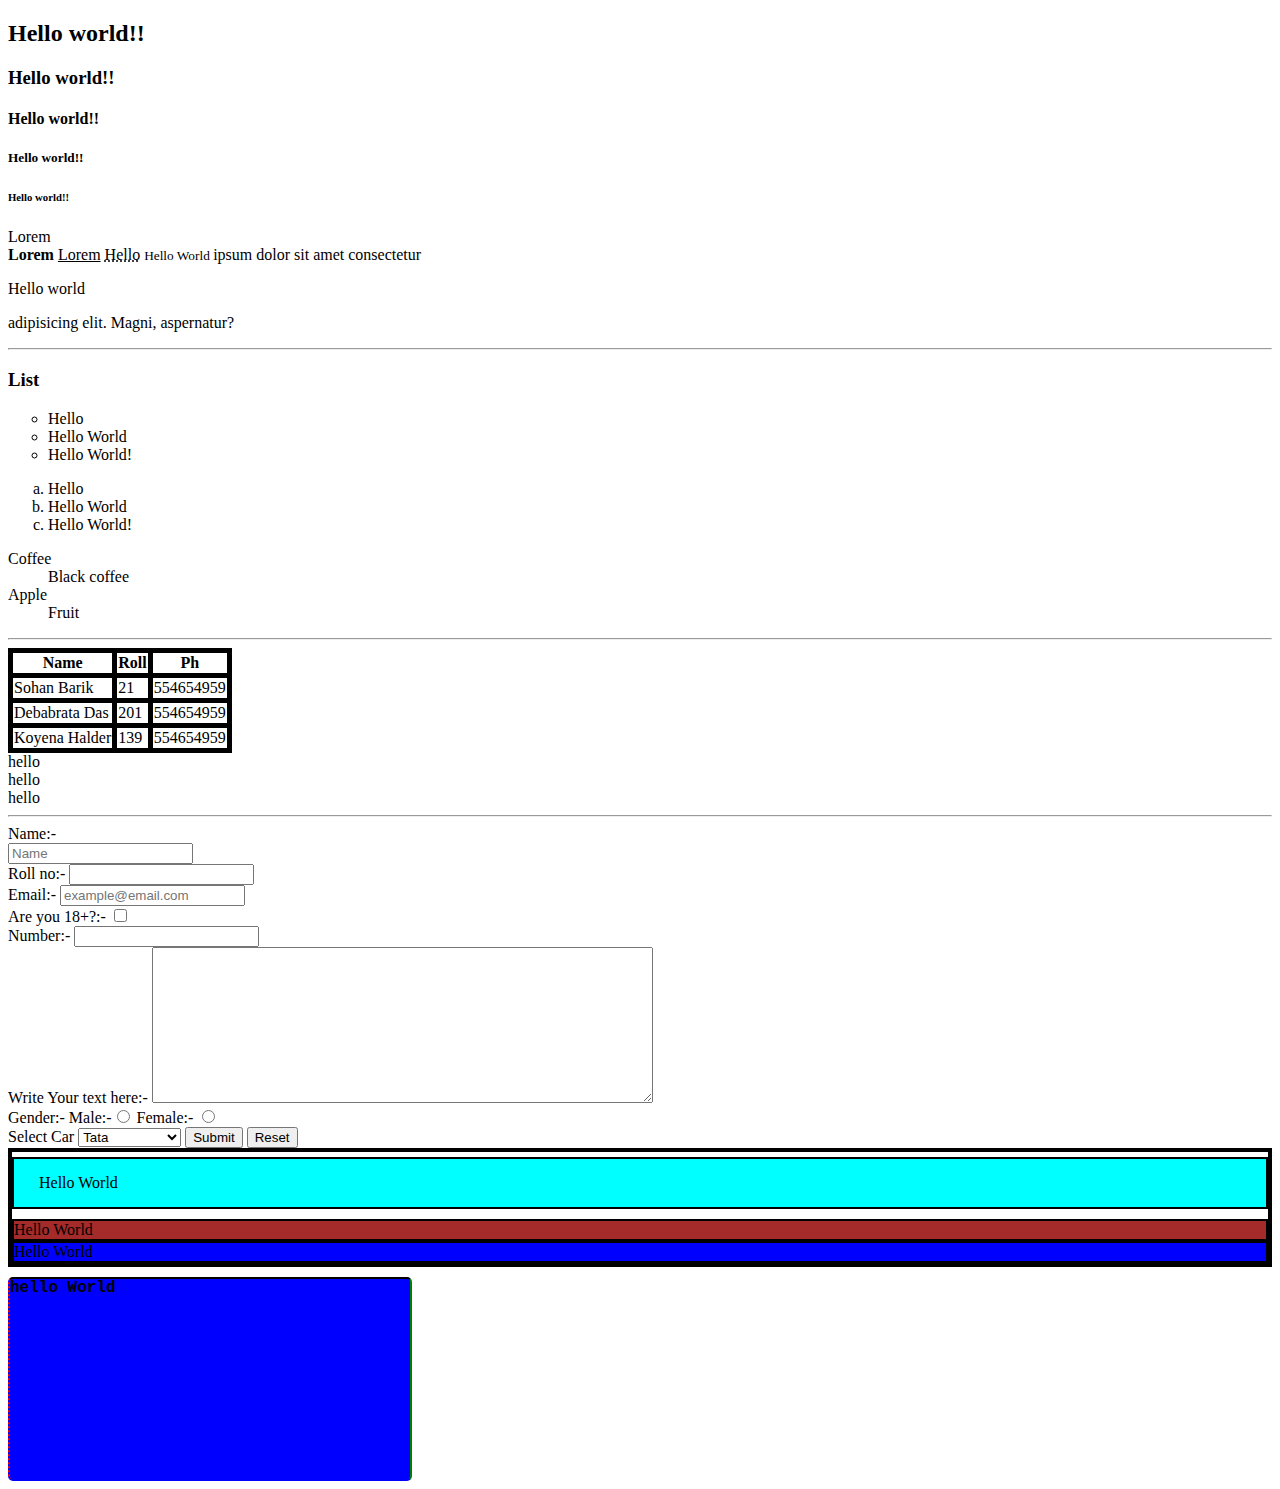
<file: index.html>
<!DOCTYPE html>
<html lang="en">
<head>
    <meta charset="UTF-8">
    <meta name="viewport" content="width=device-width, initial-scale=1.0">
    <title>My web</title>
    
    <link rel="stylesheet" href="style.css">
   
</head>
<body>
   
    <h2>Hello world!!</h2>
    <h3>Hello world!!</h3>
    <h4>Hello world!!</h4>
    <h5>Hello world!!</h5>
    <h6>Hello world!!</h6>
    <p>Lorem <br> <b>Lorem</b> <u>Lorem</u> <abbr title="I am abbreviation">Hello</abbr> <small>Hello World </small>ipsum dolor sit amet consectetur <p>Hello world</p> adipisicing elit. Magni, aspernatur?</p>
    <hr>
    <h3>List</h3>
    <ul style="list-style-type:circle">
        <li>Hello</li>
        <li>Hello World</li>
        <li>Hello World!</li>
    </ul>
    
    <ol type="a">
        <li>Hello</li>
        <li>Hello World</li>
        <li>Hello World!</li>
    </ol>
    <dl>
        <dt>Coffee</dt>
        <dd>Black coffee</dd>
        <dt>Apple</dt>
        <dd>Fruit</dd>
    </dl>
    <hr>
    <table>
        <thead>
            <tr>
                <th>Name</th>
                <th>Roll</th>
                <th>Ph</th>
            </tr>
        </thead>
        <tbody>
            <tr>
                <td>Sohan Barik</td>
                <td>21</td>
                <td>554654959</td>
            </tr>
            <tr>
                <td>Debabrata Das</td>
                <td>201</td>
                <td>554654959</td>
            </tr>
            <tr>
                <td>Koyena Halder</td>
                <td>139</td>
                <td>554654959</td>
            </tr>
        </tbody>
        
    </table>
    

    <div class="fruits">
        hello
    </div>
    <div class="fruits" id="Apple">
        hello
    </div>
    <div class="fruits" id="Lemon">
        hello
    </div>
    <hr>
    <form action="" method="get">
        <label for="name">Name:-</label>
        <div>
            <input type="text" placeholder="Name" id="name">
        </div>
        <div>
            Roll no:- <input type="text" >
        </div>
        <div>
            Email:- <input type="email" placeholder="example@email.com">
        </div>
        <div>
            Are you 18+?:- <input type="checkbox" >
        </div>
        <div>
            Number:- <input type="number" placeholder="">
        </div>
        <div>
            Write Your text here:- <textarea name="text" cols="60" rows="10"></textarea>
        </div>
        <div>
            Gender:- Male:-<input type="radio" name="gender"> Female:- <input type="radio" name="gender">
        </div>

        <label for="car">Select Car</label>
        <select name="car" id="car">

            <option value="Tata">Tata</option>
            <option value="BMW">BMW</option>
            <option value="MS">Maruti Suzuki</option>
        </select>

       <input type="submit" value="Submit">
       <input type="reset" value="Reset">
    </form>



    <div class="container">
        <div class="row">
            <div class="col1">Hello World</div>
            <div class="col2">Hello World</div>
            <div class="col3">Hello World</div>
        </div>

    </div>


    


    <div class="border">
        hello World
    </div>





</body>
</html>
</file>
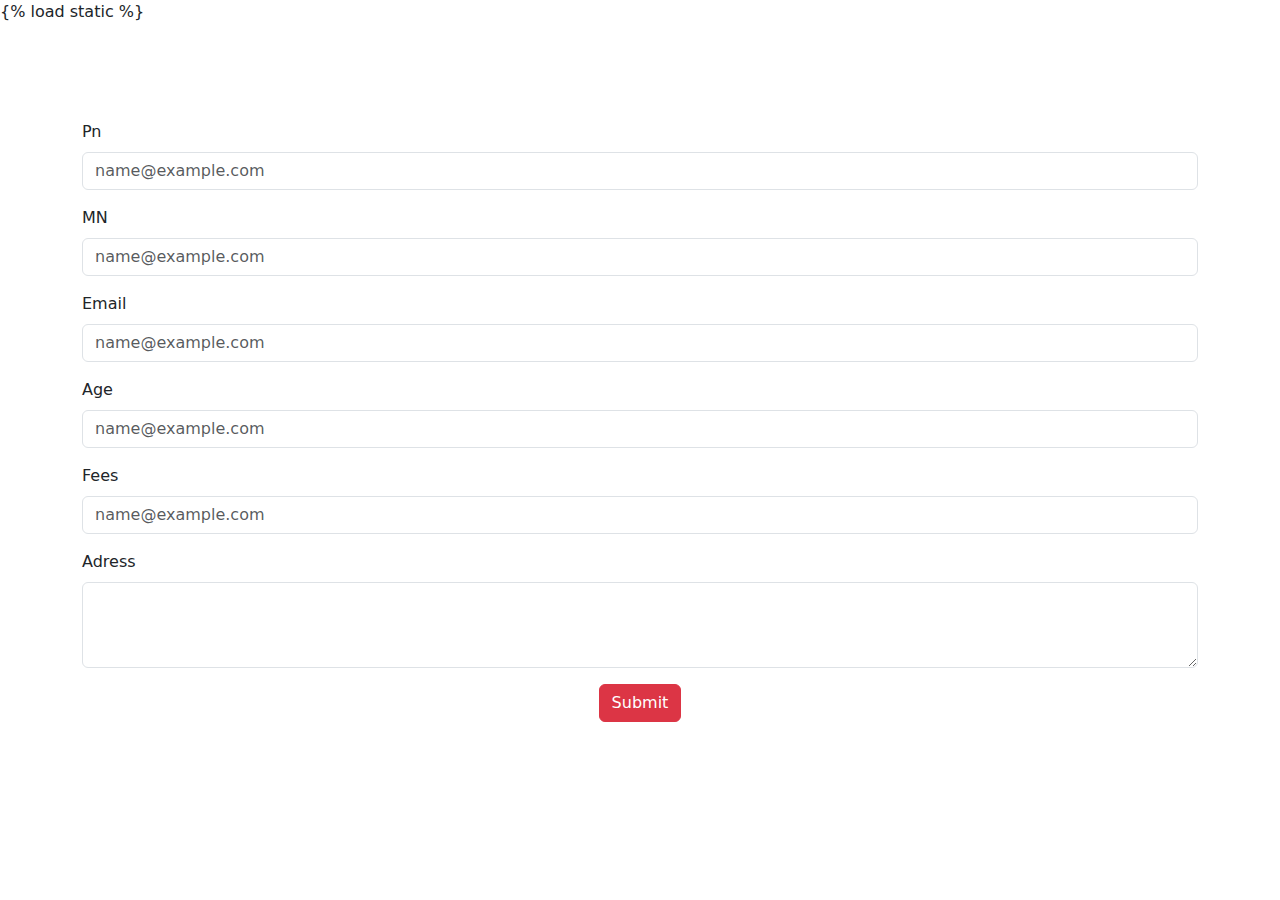
<file: Django/project/app/templates/index.html>
<!DOCTYPE html>
<html lang="en">
<head>
    {% load static %}
    <meta charset="UTF-8">
    <link href="https://cdn.jsdelivr.net/npm/bootstrap@5.3.3/dist/css/bootstrap.min.css" rel="stylesheet" integrity="sha384-QWTKZyjpPEjISv5WaRU9OFeRpok6YctnYmDr5pNlyT2bRjXh0JMhjY6hW+ALEwIH" crossorigin="anonymous">
 
    <meta name="viewport" content="width=device-width, initial-scale=1.0">
    <title>Document</title>
</head>
<body>
        <div class="container my-5 py-5">
            <div class="mb-3">
  <label for="exampleFormControlInput1" class="form-label">Pn</label>
  <input type="text" class="form-control" id="exampleFormControlInput1" placeholder="name@example.com">
</div>
            <div class="mb-3">
  <label for="exampleFormControlInput1" class="form-label">MN</label>
  <input type="text" class="form-control" id="exampleFormControlInput1" placeholder="name@example.com">
</div>
            <div class="mb-3">
  <label for="exampleFormControlInput1" class="form-label">Email</label>
  <input type="email" class="form-control" id="exampleFormControlInput1" placeholder="name@example.com">
</div>
            <div class="mb-3">
  <label for="exampleFormControlInput1" class="form-label">Age</label>
  <input type="number" class="form-control" id="exampleFormControlInput1" placeholder="name@example.com">
</div>
            <div class="mb-3">
  <label for="exampleFormControlInput1" class="form-label">Fees</label>
  <input type="number" class="form-control" id="exampleFormControlInput1" placeholder="name@example.com">
</div>
<div class="mb-3">
  <label for="exampleFormControlTextarea1" class="form-label">Adress</label>
  <textarea class="form-control" id="exampleFormControlTextarea1" rows="3"></textarea>
</div>

    <div class="d-flex justify-content-center">
        <button type="button" class="btn btn-danger">Submit</button>
    </div>


        </div>


    <script src="https://cdn.jsdelivr.net/npm/bootstrap@5.3.3/dist/js/bootstrap.bundle.min.js" integrity="sha384-YvpcrYf0tY3lHB60NNkmXc5s9fDVZLESaAA55NDzOxhy9GkcIdslK1eN7N6jIeHz" crossorigin="anonymous"></script>
  
</body>
</html>
</file>
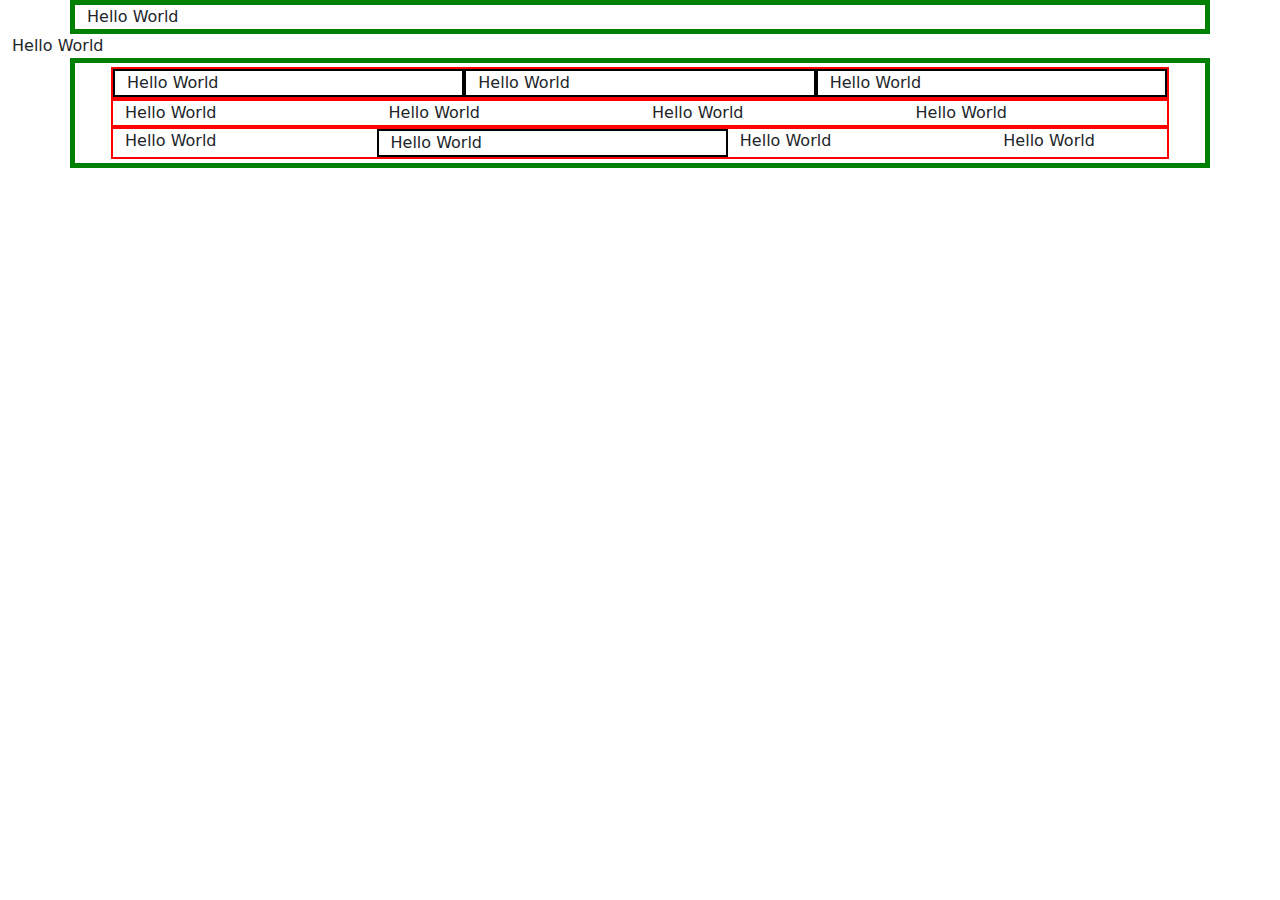
<file: bootstarp.html>
<!doctype html>
<html lang="en">

<head>
    <meta charset="utf-8">
    <meta name="viewport" content="width=device-width, initial-scale=1">
    <title>Bootstrap demo</title>
    <link href="https://cdn.jsdelivr.net/npm/bootstrap@5.3.3/dist/css/bootstrap.min.css" rel="stylesheet"
        integrity="sha384-QWTKZyjpPEjISv5WaRU9OFeRpok6YctnYmDr5pNlyT2bRjXh0JMhjY6hW+ALEwIH" crossorigin="anonymous">

    <style>
        .col-4{
            border: solid 2px black;
        }
        .row{
            border: solid 2px red;
            
        }
        .container{
            border: solid 5px green;

        }
    </style>
</head>

<body>
    
    <div class="container">Hello World</div>
    <div class="container-fluid">Hello World</div>


    <div class="container px-5 py-1">
        <div class="row  ">
            <div class="col-4">Hello World</div>
            <div class="col-4">Hello World</div>
            <div class="col-4">Hello World</div>
        </div>
        <div class="row">
            <div class="col-3">Hello World</div>
            <div class="col-3">Hello World</div>
            <div class="col-3">Hello World</div>
            <div class="col-3">Hello World</div>
        </div>
        <div class="row">
            <div class="col-3">Hello World</div>
            <div class="col-4">Hello World</div>
            <div class="col-3">Hello World</div>
            <div class="col-2">Hello World</div>
        </div>
    </div>




    <script src="https://cdn.jsdelivr.net/npm/bootstrap@5.3.3/dist/js/bootstrap.bundle.min.js"
        integrity="sha384-YvpcrYf0tY3lHB60NNkmXc5s9fDVZLESaAA55NDzOxhy9GkcIdslK1eN7N6jIeHz"
        crossorigin="anonymous"></script>
</body>

</html>
</file>
<file: style.css>
table {
       border-style: solid;
       border-color: black;
       border-width: 5px;
       border-collapse: collapse;
   }
 

   th,  td {
       border: solid 5px black;
   }

   .container{
    border: 2px solid black;
    
}
.row{
       border: 2px solid black;

   }
.col1{
       border: 2px solid black;
        background-color: aqua;
        margin-top: 5px;
        margin-bottom: 10px;
        padding-left: 25px;
        padding-top: 15px;
        padding-bottom: 15px;
   }
.col2{
       border: 2px solid black;
    background-color: brown;
   }
.col3{
       border: 2px solid black;
    background-color: blue;
   }

   .border{
    margin-top: 10px;
    border-top: solid 2px black;
    border-left: dotted  2px red;
    border-bottom: dashed 2px blue;
    border-right: double 2px green;
    border-radius: 5px;
    height: 200px;
    width: 400px;

    /* RGB:- rgb(red(0-255),green(0-255),blue(0-255))
        HEX:- #rrggbb(00-ff) */



  /*  background-color: rgba(0,0,255,0.2) ;*/

  background-color: #0000ff;
    color: black;

font-weight: bold;
font-family: "Lucida console", "Courier New", monospace;


   }
</file>
